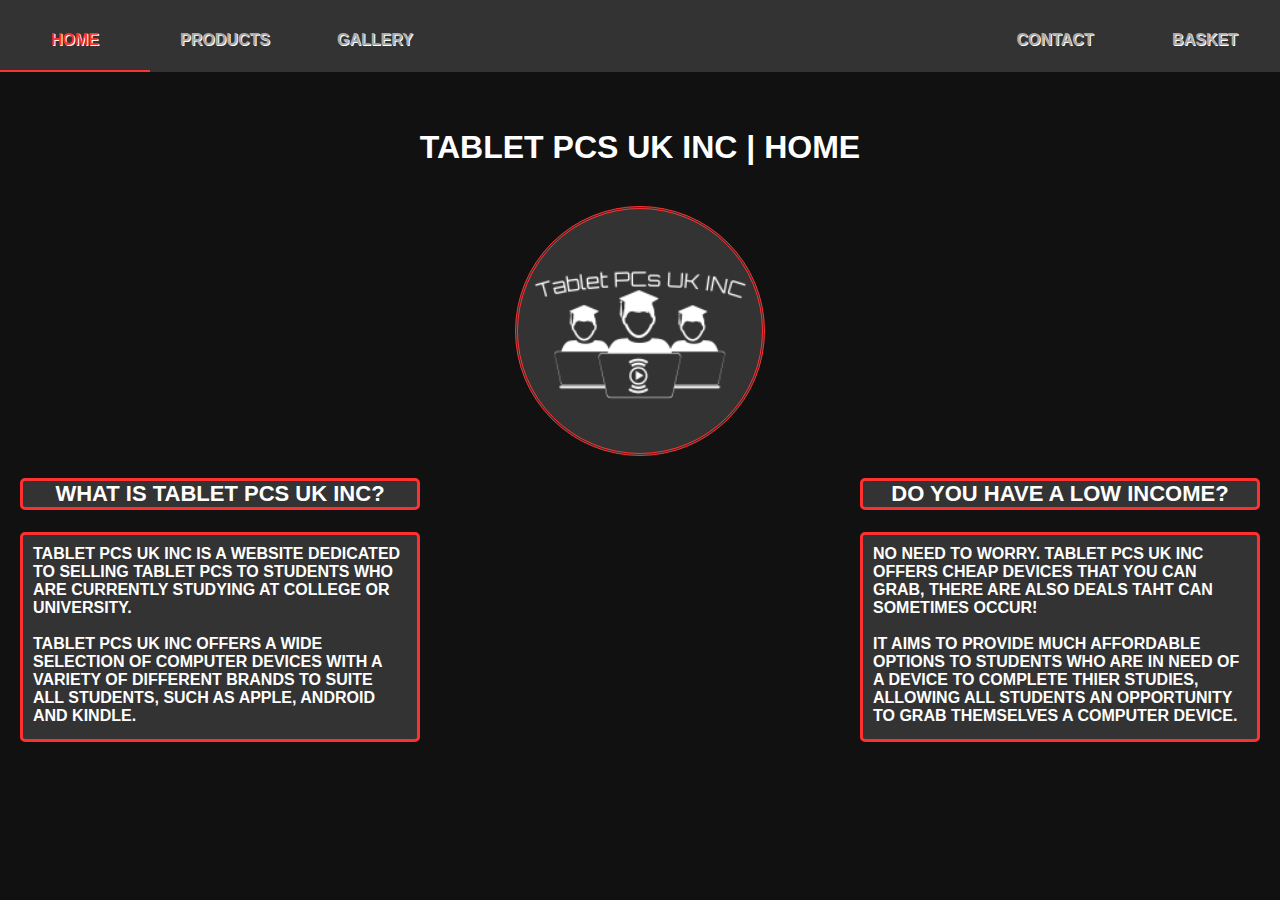
<file: tabletpcs/index.html>
<!DOCTYPE html>
<html lang="en">
    <head>
        <meta charset="UTF-8" />
        <meta name="viewport" content="width=device-width, initial-scale=1.0" />
        <meta http-equiv="X-UA-Compatible" content="ie-edge" />
        
        <link rel="stylesheet" href="style.css" />
        <link rel="stylesheet" href="https://cdnjs.cloudflare.com/ajax/libs/font-awesome/4.7.0/css/font-awesome.min.css" />
        <link rel="preconnect" href="https://fonts.googleapis.com" />
        <link rel="preconnect" href="https://fonts.gstatic.com" crossorigin />

        <title>Tablet PCs UK INC</title>
    </head>

    <body>
        <div class="noahNav">
            <a href="index.html" class="active left">Home</a>
            <a href="products.html" class="left">Products</a>
            <a href="gallery.html" class="left">Gallery</a>
            <a href="basket.html" class="right">Basket</a>
            <a href="contact.html" class="right">Contact</a>
        </div>

        <br>
        <br>

        <div>
            <h1 style="text-align: center;">Tablet PCs UK INC | Home</h1>
        </div>

        <br>
                
        <center>
        <div style="border-radius: 50%; height: 250px; width: 250px; border-color: #ff3030; border-style: double; background-color: #333;">
            <img class="pulse" src="Assignment Images/logo-white.png" style="margin-top: 25px; margin-left: -5px; width: 250px; height: 250px;" />
        </div>
        </center>

        <div class="TextContainer">
            <div class="NoahsText1 left">
                <p style="color: white; margin-left: -50%; text-align: center; border-radius: 5px; border-color: #ff3030; border-style: solid; width:400px; font-size: 22px; background-color: #333;">
                    What Is Tablet PCs UK INC?
                </p>
                <p style="color: white; margin-left: -50%; text-align: center; border-radius: 5px; border-color: #ff3030; border-style: solid; width:400px; height: 210px; font-size: 16px; text-align: left; padding: 10px; background-color: #333;">
                    Tablet PCs UK INC is a website dedicated to selling Tablet PCs to students who are currently studying at College or University. <br><br>
                    Tablet PCs UK INC offers a wide selection of Computer Devices with a variety of different brands to suite all students, such as Apple, Android and Kindle.
                </p>
            </div>
            <div class="NoahsText1 right paddingContainer">
                <p style="color: white; margin-left: 50%; text-align: center; border-radius: 5px; border-color: #ff3030; border-style: solid; width:400px; font-size: 22px; background-color: #333;">
                    Do You Have A Low Income?
                </p>
                <p style="color: white; margin-left: 50%; text-align: center; border-radius: 5px; border-color: #ff3030; border-style: solid; width:400px; height: 210px; font-size: 16px; text-align: left; padding: 10px; background-color: #333;">
                    No need to worry. Tablet PCs UK INC offers cheap devices that you can grab, there are also deals taht can sometimes occur! <br><br>
                    It aims to provide much affordable options to students who are in need of a device to complete thier studies, allowing all students an opportunity to grab themselves a Computer Device.
                </p>
            </div>
        </div>
    </body>
</html>
</file>
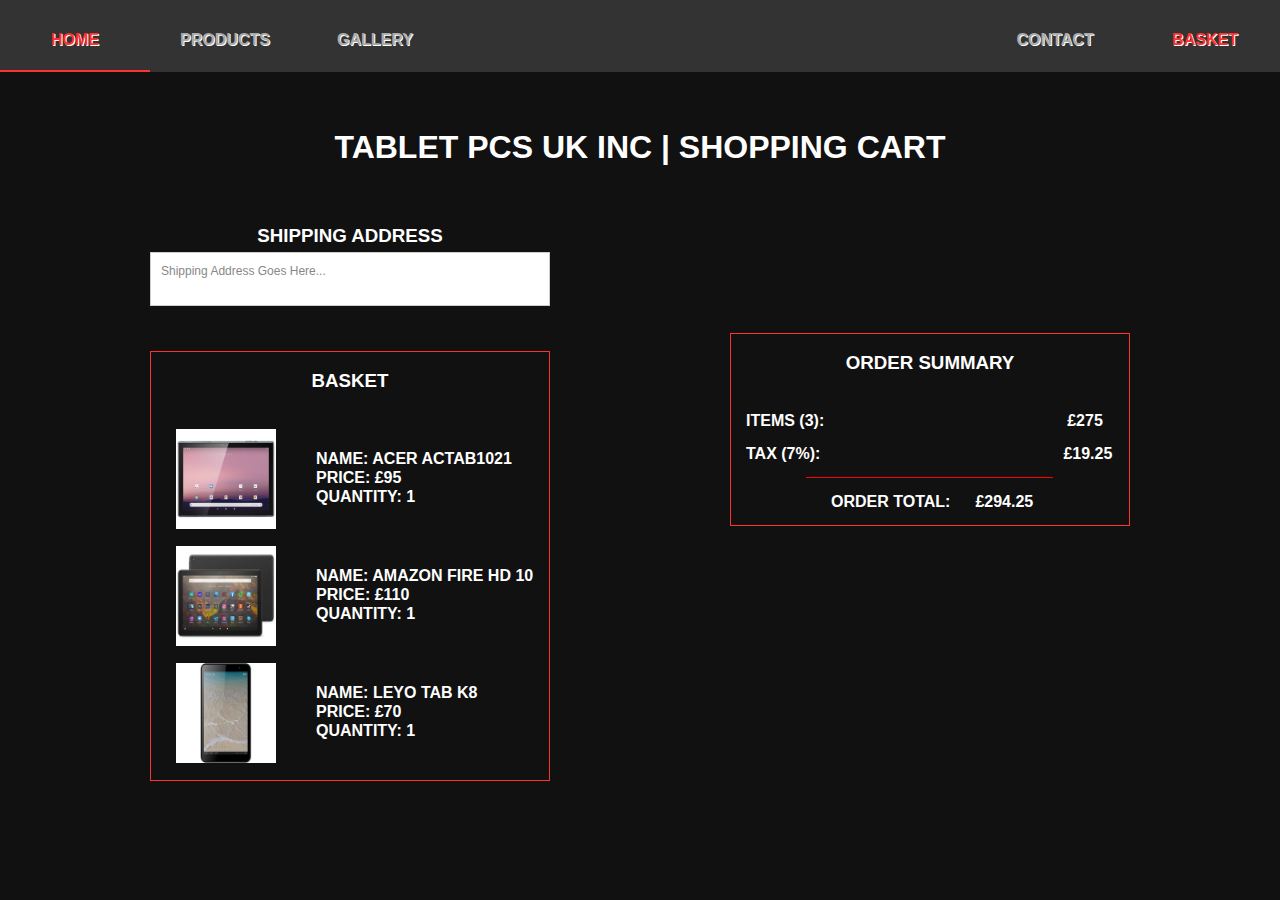
<file: tabletpcs/basket.html>
<!DOCTYPE html>
<html lang="en">
    <head>
        <meta charset="UTF-8" />
        <meta name="viewport" content="width-device-width, initial-scale=1" />
        <meta http-equiv="X-UA-Compatible" content="ie-edge" />
        
        <link rel="stylesheet" href="style.css" />
        <link rel="preconnect" href="https://fonts.googleapis.com" />
        <link rel="preconnect" href="https://fonts.gstatic.com" crossorigin />

        <title>Tablet PCs UK INC</title>
    </head>

    <body>
        <div class="noahNav">
            <a href="index.html" class="left">Home</a>
            <a href="products.html" class="left">Products</a>
            <a href="gallery.html" class="left">Gallery</a>
            <a href="basket.html" class="active right">Basket</a>
            <a href="contact.html" class="right">Contact</a>
        </div>

        <br>
        <br>

        <div>
            <h1 style="text-align: center;">Tablet PCs UK INC | Shopping Cart</h1>
        </div>

        <br>
        <div style="margin-left: 150px;">
            <div class="noahBasketRow shippingAddress">
                <div class="noahBasketColumn" style="border: transparent !important">
                    <h3 style="text-align: center;">SHIPPING ADDRESS</h3>
                    <textarea placeholder="Shipping Address Goes Here..." tabindex="5" required></textarea>
                </div>
            </div>
        </div>

        <br>

        <div style="margin-right: 150px;">
            <div class="noahBasketProduct right">
                <h3 style="text-align: center;">Order Summary</h3>
                <br>
                <div class="noahProductsRow">
                    <div class="noahProductsColumn noahBasketProductText left basket">
                        <p>Items (3):</p>
                    </div>
                    <div class="noahProductsColumn noahBasketProductText right basket" style="margin-left: 218px">
                        <p>£275</p>
                    </div>
                </div>
                <br>
                <div class="noahProductsRow">
                    <div class="noahProductsColumn noahBasketProductText left basket">
                        <p>Tax (7%):</p>
                    </div>
                    <div class="noahProductsColumn noahBasketProductText right basket" style="margin-left: 218px">
                        <p>£19.25</p>
                    </div>
                </div>
                <br>
                <div class="noahProductsRow" style="text-align: center;">
                    <div class="noahProductsColumn noahBasketProductText" style="border-top: 1px solid red; margin-left: 75px;">
                        <p class="left" style="margin-top: 15px; text-align: center;">Order Total:</p>
                        <p class="right" style="margin-top: 15px; text-align: center;">£294.25</p>
                    </div>
                </div>
                <br>
            </div>
        </div>

        <br>

        <div style="margin-left: 150px;">
            <div class="noahBasketProduct left">
                <h3 style="text-align: center;">Basket</h3>
                <br>
                <div class="noahProductsRow">
                    <div class="noahProductsColumn noahBasketProductInfo left basket">
                        <img src="Assignment Images/ACER ACTAB1021 32GB.jpg">
                    </div>
                    <div class="noahProductsColumn noahBasketProductText right basket" style="margin-top: 20px">
                        <p>Name: Acer Actab1021</p>
                        <p>Price: £95</p>
                        <p>Quantity: 1</p>
                    </div>
                </div>
                <br>
                <div class="noahProductsRow">
                    <div class="noahProductsColumn noahBasketProductInfo left basket">
                        <img src="Assignment Images/AMAZON Fire HD 10 32GB.jpg">
                    </div>
                    <div class="noahProductsColumn noahBasketProductText right basket" style="margin-top: 20px">
                        <p>Name: Amazon Fire HD 10</p>
                        <p>Price: £110</p>
                        <p>Quantity: 1</p>
                    </div>
                </div>
                <br>
                <div class="noahProductsRow">
                    <div class="noahProductsColumn noahBasketProductInfo left basket">
                        <img src="Assignment Images/LEYO TAB K8 16GB.jpg">
                    </div>
                    <div class="noahProductsColumn noahBasketProductText right basket" style="margin-top: 20px">
                        <p>Name: Leyo Tab K8</p>
                        <p>Price: £70</p>
                        <p>Quantity: 1</p>
                    </div>
                </div>
                <br>
            </div>
        </div>

        <br>
        <br>

    </body>
</html>
</file>
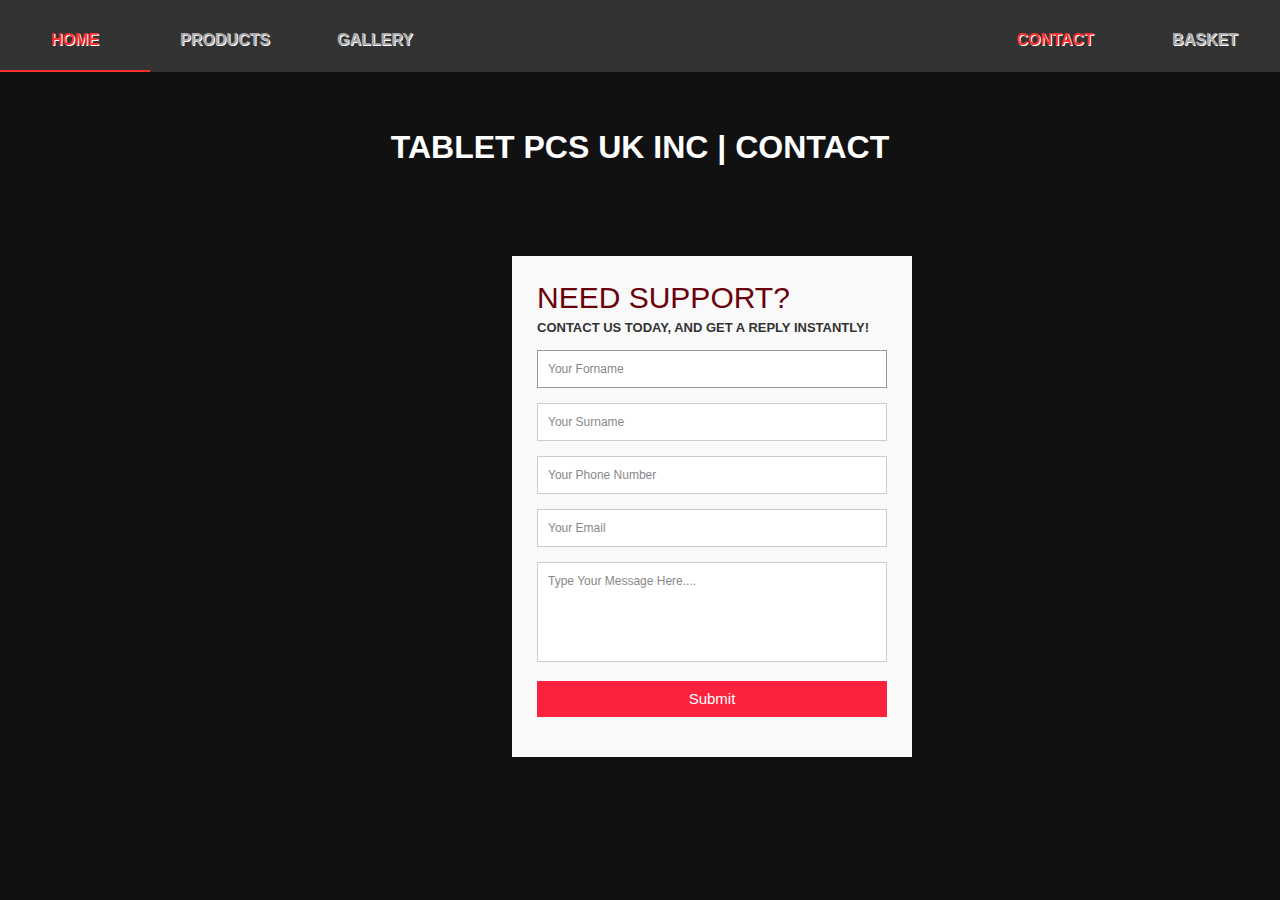
<file: tabletpcs/contact.html>
<!DOCTYPE html>
<html lang="en">
    <head>
        <meta charset="UTF-8" />
        <meta name="viewport" content="width-device-width, initial-scale=1" />
        <meta http-equiv="X-UA-Compatible" content="ie-edge" />
        
        <link rel="stylesheet" href="style.css" />
        <link rel="preconnect" href="https://fonts.googleapis.com" />
        <link rel="preconnect" href="https://fonts.gstatic.com" crossorigin />

        <title>Tablet PCs UK INC</title>
    </head>

    <body>
        <div class="noahNav">
            <a href="index.html" class="left">Home</a>
            <a href="products.html" class="left">Products</a>
            <a href="gallery.html" class="left">Gallery</a>
            <a href="basket.html" class="right">Basket</a>
            <a href="contact.html" class="active right">Contact</a>
        </div>

        <br>
        <br>

        <div>
            <h1 style="text-align: center;">Tablet PCs UK INC | Contact</h1>
        </div>

        <br>
        
        <div class="noahContactCenter">
            <div class="noahContactContainer">
                <form id="noahContactContact" actions="" method="post">
                    <h3>Need Support?</h3>
                    <h4>Contact us today, and get a reply instantly!</h4>
                    <fieldset>
                        <input placeholder="Your Forname" type="text" tabindex="1" required autofocus>
                    </fieldset>
                    <fieldset>
                        <input placeholder="Your Surname" type="text" tabindex="2" required autofocus>
                    </fieldset>
                    <fieldset>
                        <input placeholder="Your Phone Number" type="tel" tabindex="3" required>
                    </fieldset>
                    <fieldset>
                        <input placeholder="Your Email" type="email" tabindex="4" required>
                    </fieldset>
                    <fieldset>
                        <textarea placeholder="Type Your Message Here...." tabindex="5" required></textarea>
                    </fieldset>
                    <fieldset>
                        <button name="noahContactSubmit" type="submit" id="noahContactSubmit" data-submit="....Sending">Submit</button>
                    </fieldset>
                </form>
            </div>
        </div>
              
    </body>
</html>
</file>
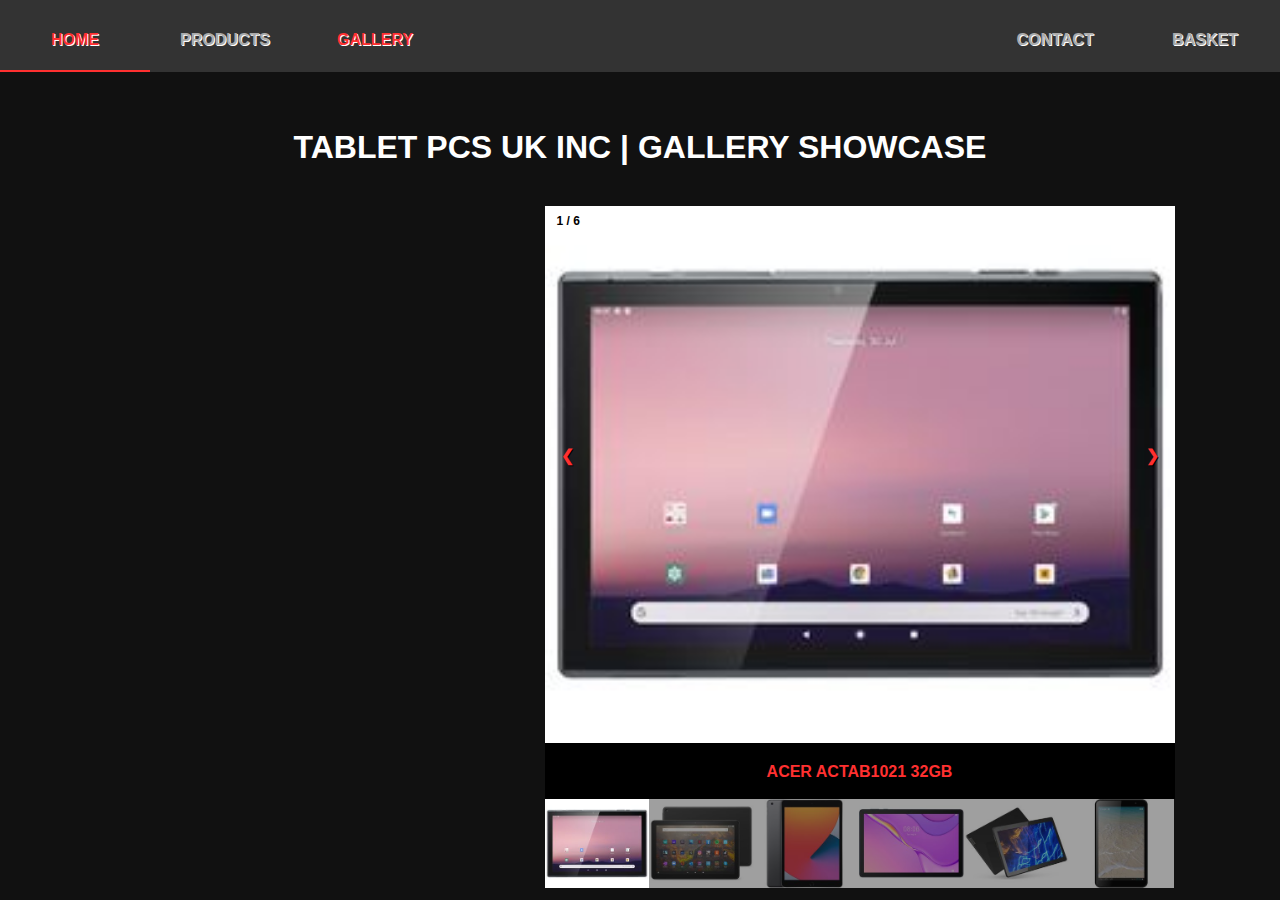
<file: tabletpcs/gallery.html>
<!DOCTYPE html>
<html lang="en">
    <head>
        <meta charset="UTF-8" />
        <meta name="viewport" content="width-device-width, initial-scale=1" />
        <meta http-equiv="X-UA-Compatible" content="ie-edge" />
        
        <link rel="stylesheet" href="style.css" />
        <link rel="preconnect" href="https://fonts.googleapis.com" />
        <link rel="preconnect" href="https://fonts.gstatic.com" crossorigin />

        <title>Tablet PCs UK INC</title>
    </head>

    <body>
        <div class="noahNav">
            <a href="index.html" class="left">Home</a>
            <a href="products.html" class="left">Products</a>
            <a href="gallery.html" class="active left">Gallery</a>
            <a href="basket.html" class="right">Basket</a>
            <a href="contact.html" class="right">Contact</a>
        </div>

        <br>
        <br>

        <div>
            <h1 style="text-align: center;">Tablet PCs UK INC | Gallery Showcase</h1>
        </div>

        <br>
              
        <div style="margin-left: 60.5vh; margin-right: 85vh;">
            <div class="noahGalleryResize">
                <div class="noahGalleryContainer">
                    <div class="noahGalleryMySlides">
                        <div class="noahGalleryNumberText">1 / 6</div>
                        <img src="Assignment Images/ACER ACTAB1021 32GB.jpg" style="width: 100%; margin-bottom: -6px;">
                    </div>

                    <div class="noahGalleryMySlides">
                        <div class="noahGalleryNumberText">2 / 6</div>
                        <img src="Assignment Images/AMAZON Fire HD 10 32GB.jpg" style="width: 100%; margin-bottom: -6px;">
                    </div>

                    <div class="noahGalleryMySlides">
                        <div class="noahGalleryNumberText">3 / 6</div>
                        <img src="Assignment Images/Apple 10.2 iPad 2020 32 GB .jpg" style="width: 100%; margin-bottom: -6px;">
                    </div>

                    <div class="noahGalleryMySlides">
                        <div class="noahGalleryNumberText">4 / 6</div>
                        <img src="Assignment Images/HUAWEI MatePad T10s 32GB (1).jpg" style="width: 100%; margin-bottom: -6px;">
                    </div>

                    <div class="noahGalleryMySlides">
                        <div class="noahGalleryNumberText">5 / 6</div>
                        <img src="Assignment Images/LENOVO Tab M10 10.1 32 GB.jpg" style="width: 100%; margin-bottom: -6px;">
                    </div>

                    <div class="noahGalleryMySlides">
                        <div class="noahGalleryNumberText">6 / 6</div>
                        <img src="Assignment Images/LEYO TAB K8 16GB.jpg" style="width: 100%; margin-bottom: -6px;">
                    </div>

                    <a class="noahGalleryPrev" onclick="plusSlides(-1)">&#10094;</a>
                    <a class="noahGalleryNext" onclick="plusSlides(1)">&#10095;</a>
                    
                    <div class="noahGalleryCaptionContainer">
                        <p id="noahGalleryCaptionText" style="color: #ff3030; font-size: 16px;"></p>
                    </div>

                    <div class="noahGalleryRow">
                        <div class="noahGalleryColumn">
                            <img class="noahGalleryDemo noahGalleryCursor" src="Assignment Images/ACER ACTAB1021 32GB.jpg" style="width: 100%" onclick="currentSlide(1)" alt="Acer Actab1021 32GB">
                        </div>

                        <div class="noahGalleryColumn">
                            <img class="noahGalleryDemo noahGalleryCursor" src="Assignment Images/AMAZON Fire HD 10 32GB.jpg" style="width: 100%" onclick="currentSlide(2)" alt="Amazon Fire HD 10 32GB">
                        </div>

                        <div class="noahGalleryColumn">
                            <img class="noahGalleryDemo noahGalleryCursor" src="Assignment Images/Apple 10.2 iPad 2020 32 GB .jpg" style="width: 100%" onclick="currentSlide(3)" alt="Apple 10.2 iPad 2020 32GB">
                        </div>

                        <div class="noahGalleryColumn">
                            <img class="noahGalleryDemo noahGalleryCursor" src="Assignment Images/HUAWEI MatePad T10s 32GB (1).jpg" style="width: 100%" onclick="currentSlide(4)" alt="Huawei MatePad T10s 32GB">
                        </div>

                        <div class="noahGalleryColumn">
                            <img class="noahGalleryDemo noahGalleryCursor" src="Assignment Images/LENOVO Tab M10 10.1 32 GB.jpg" style="width: 100%" onclick="currentSlide(5)" alt="Lenovo Tab M10 10.1 32GB">
                        </div>

                        <div class="noahGalleryColumn">
                            <img class="noahGalleryDemo noahGalleryCursor" src="Assignment Images/LEYO TAB K8 16GB.jpg" style="width: 100%" onclick="currentSlide(6)" alt="Leyo Tab K8 16GB">
                        </div>
                    </div>
                </div>
            </div>
        </div>
    </body>
</html>

<script>
    var slideIndex = 1;
    showSlides(slideIndex);

    function plusSlides(n) {
        showSlides(slideIndex += n);
    }

    function currentSlide(n) {
        showSlides(slideIndex = n);
    }

    function showSlides(n) {
        var i;
        var slides = document.getElementsByClassName("noahGalleryMySlides");
        var dots = document.getElementsByClassName("noahGalleryDemo");
        var captionText = document.getElementById("noahGalleryCaptionText");

        if (n > slides.length) {slideIndex = 1}
        if (n < 1) {slideIndex = slides.length}
        
        for (i = 0; i < slides.length; i++) {
            slides[i].style.display = "none";
        }

        for (i = 0; i < dots.length; i++) {
            dots[i].className = dots[i].className.replace(" noahGalleryActive", "");
        }

        slides[slideIndex-1].style.display = "block";
        dots[slideIndex-1].className += " noahGalleryActive";
        captionText.innerHTML = dots[slideIndex-1].alt

    }
</script>
</file>
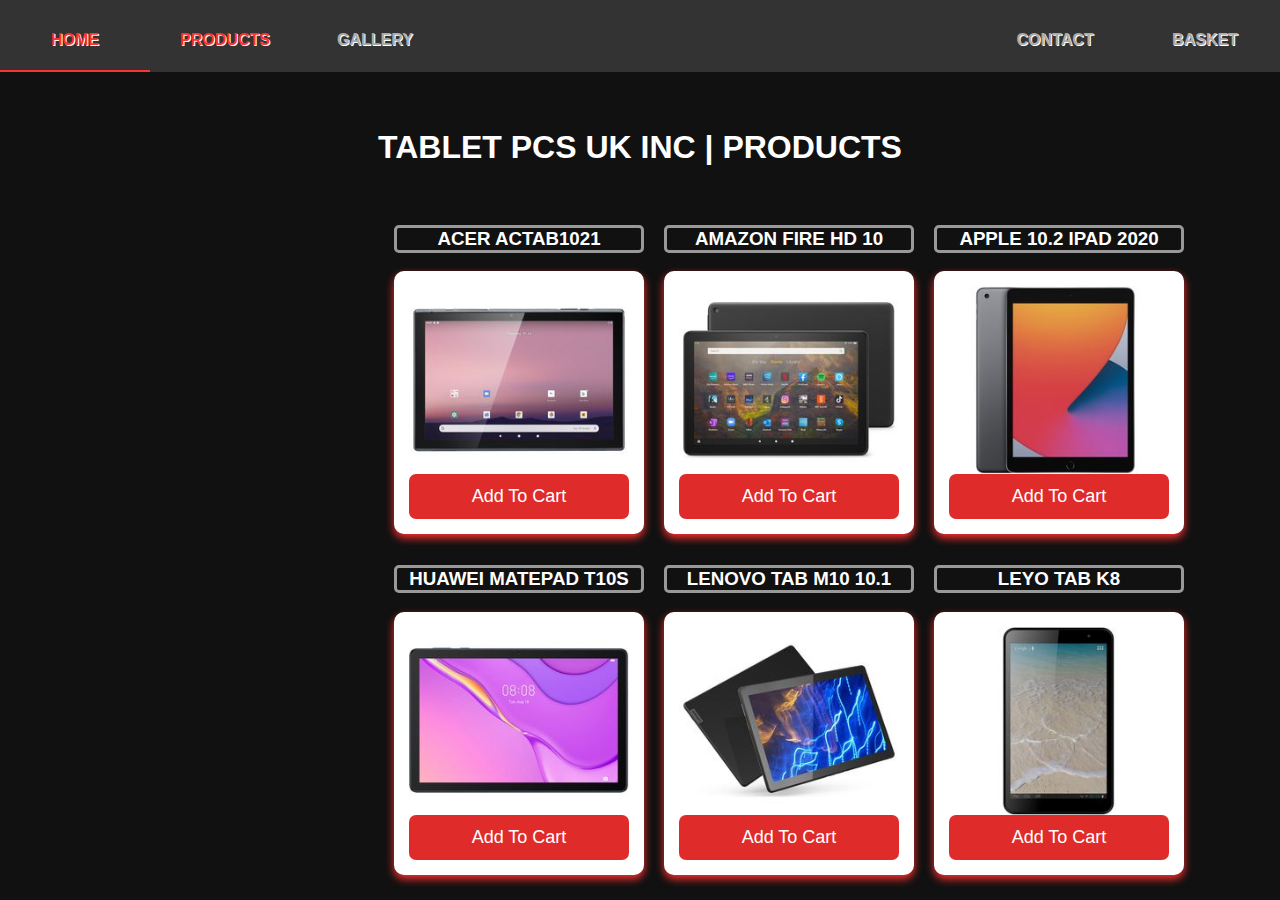
<file: tabletpcs/products.html>
<!DOCTYPE html>
<html lang="en">
    <head>
        <meta charset="UTF-8" />
        <meta name="viewport" content="width-device-width, initial-scale=1" />
        <meta http-equiv="X-UA-Compatible" content="ie-edge" />
        
        <link rel="stylesheet" href="style.css" />
        <link rel="preconnect" href="https://fonts.googleapis.com" />
        <link rel="preconnect" href="https://fonts.gstatic.com" crossorigin />

        <title>Tablet PCs UK INC</title>
    </head>

    <body>
        <div class="noahNav">
            <a href="index.html" class="left">Home</a>
            <a href="products.html" class="active left">Products</a>
            <a href="gallery.html" class="left">Gallery</a>
            <a href="basket.html" class="right">Basket</a>
            <a href="contact.html" class="right">Contact</a>
        </div>
        
        <br>
        <br>

        <div>
            <h1 style="text-align: center;">Tablet PCs UK INC | Products</h1>
        </div>

        <br>

        <div class="noahProductsCenter">

            <div class="noahProductsRow">
                <div class="noahProductsColumn">
                    <h3>Acer Actab1021</h3>
                    <div class="noahProductsCard">
                        <div class="noahProductsContains">
                            <a href="#noahProductsImagesPopUp1">
                                <img src="Assignment Images/ACER ACTAB1021 32GB.jpg" class="noahProductsImages">
                            </a>
                        </div>
                        <button onclick="checkout.play()">Add To Cart</button>
                    </div>
                </div>

                <div class="noahProductsColumn">
                    <h3>Amazon Fire HD 10</h3>
                    <div class="noahProductsCard">
                        <div class="noahProductsContains">
                            <a href="#noahProductsImagesPopUp2">
                                <img src="Assignment Images/AMAZON Fire HD 10 32GB.jpg" class="noahProductsImages">
                            </a>
                        </div>
                        <button onclick="checkout.play()">Add To Cart</button>
                    </div>
                </div>

                <div class="noahProductsColumn">
                    <h3>Apple 10.2 iPad 2020</h3>
                    <div class="noahProductsCard">
                        <div class="noahProductsContains">
                            <a href="#noahProductsImagesPopUp3">
                                <img src="Assignment Images/Apple 10.2 iPad 2020 32 GB .jpg" class="noahProductsImages">
                            </a>
                        </div>
                        <button onclick="checkout.play()">Add To Cart</button>
                    </div>
                </div>
            </div>

            <br>

            <div class="noahProductsRow">
                <div class="noahProductsColumn">
                    <h3>Huawei MatePad T10s</h3>
                    <div class="noahProductsCard">
                        <div class="noahProductsContains">
                            <a href="#noahProductsImagesPopUp4">
                                <img src="Assignment Images/HUAWEI MatePad T10s 32GB (1).jpg" class="noahProductsImages">
                            </a>
                        </div>
                        <button onclick="checkout.play()">Add To Cart</button>
                    </div>
                </div>

                <div class="noahProductsColumn">
                    <h3>Lenovo Tab M10 10.1</h3>
                    <div class="noahProductsCard">
                        <div class="noahProductsContains">
                            <a href="#noahProductsImagesPopUp5">
                                <img src="Assignment Images/LENOVO Tab M10 10.1 32 GB.jpg" class="noahProductsImages">
                            </a>
                        </div>
                        <button onclick="checkout.play()">Add To Cart</button>
                    </div>
                </div>

                <div class="noahProductsColumn">
                    <h3>Leyo Tab K8</h3>
                    <div class="noahProductsCard">
                        <div class="noahProductsContains">
                            <a href="#noahProductsImagesPopUp6">
                                <img src="Assignment Images/LEYO TAB K8 16GB.jpg" class="noahProductsImages">
                            </a>
                        </div>
                        <button onclick="checkout.play()">Add To Cart</button>
                    </div>
                </div>
            </div>
        </div>

        <a href="#" class="noahProductsImagesPop noahProductsImagesVertical" id="noahProductsImagesPopUp1">
            <img src="Assignment Images/ACER ACTAB1021 32GB.jpg" height="50%" width="30%" style="margin: 12.5%">
        </a>

        <a href="#" class="noahProductsImagesPop noahProductsImagesVertical" id="noahProductsImagesPopUp2">
            <img src="Assignment Images/AMAZON Fire HD 10 32GB.jpg" height="50%" width="30%" style="margin: 12.5%">
        </a>

        <a href="#" class="noahProductsImagesPop noahProductsImagesVertical" id="noahProductsImagesPopUp3">
            <img src="Assignment Images/Apple 10.2 iPad 2020 32 GB .jpg" height="50%" width="30%" style="margin: 12.5%">
        </a>

                <a href="#" class="noahProductsImagesPop noahProductsImagesVertical" id="noahProductsImagesPopUp4">
            <img src="Assignment Images/HUAWEI MatePad T10s 32GB (1).jpg" height="50%" width="30%" style="margin: 12.5%">
        </a>

        <a href="#" class="noahProductsImagesPop noahProductsImagesVertical" id="noahProductsImagesPopUp5">
            <img src="Assignment Images/LENOVO Tab M10 10.1 32 GB.jpg" height="50%" width="30%" style="margin: 12.5%">
        </a>

        <a href="#" class="noahProductsImagesPop noahProductsImagesVertical" id="noahProductsImagesPopUp6">
            <img src="Assignment Images/LEYO TAB K8 16GB.jpg" height="50%" width="30%" style="margin: 12.5%">
        </a>
    </body>
</html>

<script>
    var checkout = new Audio("Sounds/ka-ching.mp3")
</script>
</file>
<file: tabletpcs/style.css>
* {
    box-sizing: border-box;
    -webkit-box-sizing: border-box;
    -moz-box-sizing: border-box;
}

body {
    background: #111 no-repeat fixed center/cover;
    font-family: Arial, Helvetica, sans-serif;
    margin: 0;
    padding: 0;
    color: white;
    text-transform: uppercase;
    font-weight: bold;
    justify-content: center;
    align-items: center;
}

.noahNav {
    overflow: hidden;
    display: block;
    height: 8vh;
    width: 100%;
    background-color: #333;
}

.noahNav a {
    display: block;
    color: #aaa;
    height: 8vh;
    width: 150px;
    padding: 13px 16px;
    position: relative;
    text-decoration: none !important;
    text-align: center;
    text-shadow: 1px 1px #fff;
    height: 8vh;
    line-height: 6vh;
    font-size: 16px;

}

.noahNav a.active {
    color: #ff3030;
    text-shadow: 1px 1px #fff;
}@media screen and (min-width: 350px) and (max-width: 490px) {
    .noahNav a {
        line-height: 3.5vh;
    }
}

.noahNav a:hover {
    color: #ff3030;
    transition: all 0.5s ease;
    text-shadow: 1px 1px #fff;
}

.noahNav .icon {
    display: none;
}

.noahNav a::before, .noahNav a:hover:before {
    content: "";
    position: absolute;
    display: block;
    width: 100%;
    height: 2px;
    bottom: 0;
    left: 0;
    background-color: #ff3030;
    transform: scaleX(0);
    transition: transform 0.3s ease;
}

.noahNav a.icon::before, .noahNav a.icon:hover:before {
    background-color: transparent !important;
}

.noahNav a:hover::before {
    transform: scaleX(1);
}

.right {
    float: right;
}

.left {
    float: left;
}

.NoahsText1 {
    height: 200px;
    width: 400px;
    margin: auto;
}

.NoahsText2 {
    height: 200px;
    width: 400px;
    padding: 5px;
    margin: 10px;
}

.TextContainer {
    width: 840px;
    margin: auto;
}

.noahGalleryContainer {
    position: relative;
}

.noahGalleryMySlides {
    display: none;
}

.noahGalleryNumberText {
    color: black;
    font-size: 12px;
    font-weight: bold;
    padding: 8px 12px;
    position: absolute;
    top: 0;
}

.noahGalleryPrev, .noahGalleryNext {
    cursor: pointer;
    position: absolute;
    top: 40%;
    width: auto;
    padding: 16px;
    margin-top: -50px;
    color: #ff3030;
    font-weight: bold;
    border-radius: 0 3px 3px 0;
    user-select: none;
    -webkit-user-select: none;
    text-shadow: 1px 1px #000;
}

.noahGalleryNext {
    right: 0;
    border-radius: 3px 0 0 3px;
}

.noahGalleryPrev:hover, .noahGalleryNext:hover {
    background-color: rgba(0,0,0,0.8);
    color:#ff3030;
    text-shadow: 1px 1px #fff;
}

.noahGalleryCaptionContainer {
    text-align: center;
    background-color: black;
    padding: 2px 16px;
    padding-top: 6px;
}

.noahGalleryRow:after {
    content: "";
    display: table;
    clear: both;
}

.noahGalleryColumn {
    float: left;
    width: 16.66%;
}

.noahGalleryDemo {
    opacity: 0.6;
} 

.noahGalleryCursor {
    cursor: pointer;
}

.noahGalleryActive, .noahGalleryDemo:hover {
    opacity: 1;
}

.noahGalleryResize {
    max-width: 200vh;
    min-width: 70vh;
    position: relative;
}

.noahProductsRow {
    margin: 0 0 -5px;
}

.noahProductsRow:after {
    content: "";
    display: table;
    clear: both;
}

.noahProductsColumn {
    float: left;
    padding: 0 10px;
}

.noahProductsColumn h3 {
    border-radius: 5px;
    border-color: #999;
    border-style: solid;
    text-align: center;
}

.noahProductsCard {
    box-shadow: 0 4px 8px 0 #ff3030;
    text-align: center;
    padding: 15px;
    background-color: white;
    border-radius: 10px;
    width: 250px;
}

.noahProductsCard button {
    border: none;
    outline: 0;
    padding: 12px;
    color: white;
    background-color: #e02b2b;
    text-align: center;
    cursor: pointer;
    width: 100%;
    font-size: 18px;
    border-radius: 7px;
}

.noahProductsCard button:hover {
    opacity: 0.7
}

.noahProductsContains {
    position: relative;
    width: 100%;
}

.noahProductsImages {
    display: block;
    width: 100%;
    height: auto;
}

.noahProductsCenter {
    margin-left: 30%;
}

.noahProductsImagesPopUp img {
    margin: auto;
}

.noahProductsImagesPop {
    display: none;
    position: fixed;
    z-index: 999;
    top: 0;
    left: 0;
    right: 0;
    bottom: 0;
    padding: 1em;
    background: rgba(0, 0, 0, 0.8);
    text-align: center;
}

.noahProductsImagesPop:target {
    display: block;
}

.noahProductsImagesPop span {
    display: block;
    width: 30%;
    height: 50%;
    background-position: center;
    background-repeat: no-repeat;
    background-size: contain;
}

.noahContactContainer {
    max-width: 400px;
    width: 100%;
    margin: 0;
    padding: 0;
    position: relative;
}

#noahContactContact input[type="text"],
#noahContactContact input[type="email"],
#noahContactContact input[type="tel"],
#noahContactContact input[type="url"],
#noahContactContact textarea,
#noahContactContact button[type="submit"] {
    font: 400 12px/16px "Open Sans", Helvetica, Arial, sans-serif;
}

#noahContactContact {
    background: #f9f9f9;
    padding: 25px;
    margin: 50px 0;
}

#noahContactContact h3 {
    color: #69010d;
    display: block;
    font-size: 30px;
    font-weight: 400;
    margin: 0;
}

#noahContactContact h4 {
    margin: 5px 0 15px;
    display: block;
    font-size: 13px;
    color: #333
}

.noahContactContainer fieldset {
    border: medium none !important;
    width: 100%;
    padding: 0;
    min-width: 100%;
    margin: 0 0 10px;
}

#noahContactContact input[type="text"],
#noahContactContact input[type="email"],
#noahContactContact input[type="tel"],
#noahContactContact input[type="url"],
#noahContactContact textarea {
    width: 100%;
    border: 1px solid #ccc;
    background: #fff;
    margin: 0 0 5px;
    padding: 10px;
}

#noahContactContact input[type="text"]:hover,
#noahContactContact input[type="email"]:hover,
#noahContactContact input[type="tel"]:hover,
#noahContactContact input[type="url"]:hover,
#noahContactContact textarea:hover {
    -webkit-transition: border-color 0.3s ease-in-out;
    -moz-transition: border-color 0.3s ease-in-out;
    transition: border-color 0.3s ease-in-out;
    border: 1px solid #aaa;
}

#noahContactContact textarea {
    height: 100px;
    max-width: 100%;
    resize: none;
}

#noahContactContact button[type="submit"] {
    cursor: pointer;
    width: 100%;
    border: none;
    background: #fa223d;
    color: #fff;
    margin: 0 0 5px;
    padding: 10px;
    font-size: 15px;
}

#noahContactContact button[type="submit"]:hover {
    background: #69010d;
    -webkit-transition: background 0,3s ease-in-out;
    -moz-transition: background 0.3s ease-in-out;
    transition: background 0.3s ease-in-out;
}

#noahContactContact button[type="submit"]:active {
    box-shadow: inset 0 1px 3px rgba(0,0,0,0.5);
}

#noahContactContact input:focus, #noahContactContact textarea:focus {
    outline: 0;
    border: 1px solid #999;
}

::-webkit-input-placeholder {
    color: #888
}

:-moz-placeholder {
    color: #888
}

::-moz-placeholder {
    color: #888
}

:-ms-input-placeholder {
    color: #888
}

.noahContactCenter {
    margin-left: 40%;
}

.noahBasketColumn textarea {
    font: 400 12px/16px "Open Sans", Helvetica, Arial, sans-serif;
}

.noahBasketColumn textarea:focus {
    outline: 0;
    border: 1px solid #999;
}

.noahBasketColumn textarea {
    width: 100%;
    border: 1px solid #ccc;
    background: #fff;
    margin: 0 0 5px;
    padding: 10px;
}

.noahBasketColumn textarea:hover {
    -webkit-transition: border-color 0.3s ease-in-out;
    -moz-transition: border-color 0.3s ease-in-out;
    transition: border-color 0.3s ease-in-out;
    border: 1px solid #aaa;
}

.noahBasketColumn textarea {
    max-width: 100%;
    resize: none;
}

.noahBasketColumn h3 {
    margin-bottom: 5px;
}

.noahBasketColumn {
    max-width: 400px;
    width: 100%;
    margin: 0;
    padding: 0;
    position: relative;
    border: #ff3030 solid 1.5px;
}

.noahBasketProduct {
    max-width: 400px;
    width: 100%;
    margin: 0;
    padding: 0;
    position: relative;
    border: #ff3030 solid 1.5px;
}

.noahBasketProduct p {
    margin-left: 15px;
}

.noahBasketProductText p {
    text-align: left;
    margin-right: 10px;
    margin-bottom: 1px;
    margin-top: 1px;
}

.noahBasketProductInfo div {
    text-align: left;
    border: white solid 1px;
}

.noahBasketProductInfo img {
    width: 100px;
    height: 100px;
    margin-right: 25px;
    margin-left: 25px;
}

.basket {
    padding-right: 0 !important;
    padding-left: 0 !important;
}

@media screen and (max-width: 600px) {
    .noahProductsColumn {
        width: 100%;
        display: block;
        margin-bottom: 20px;
        padding-left: none;
        padding-right: none;
    }
}
</file>
